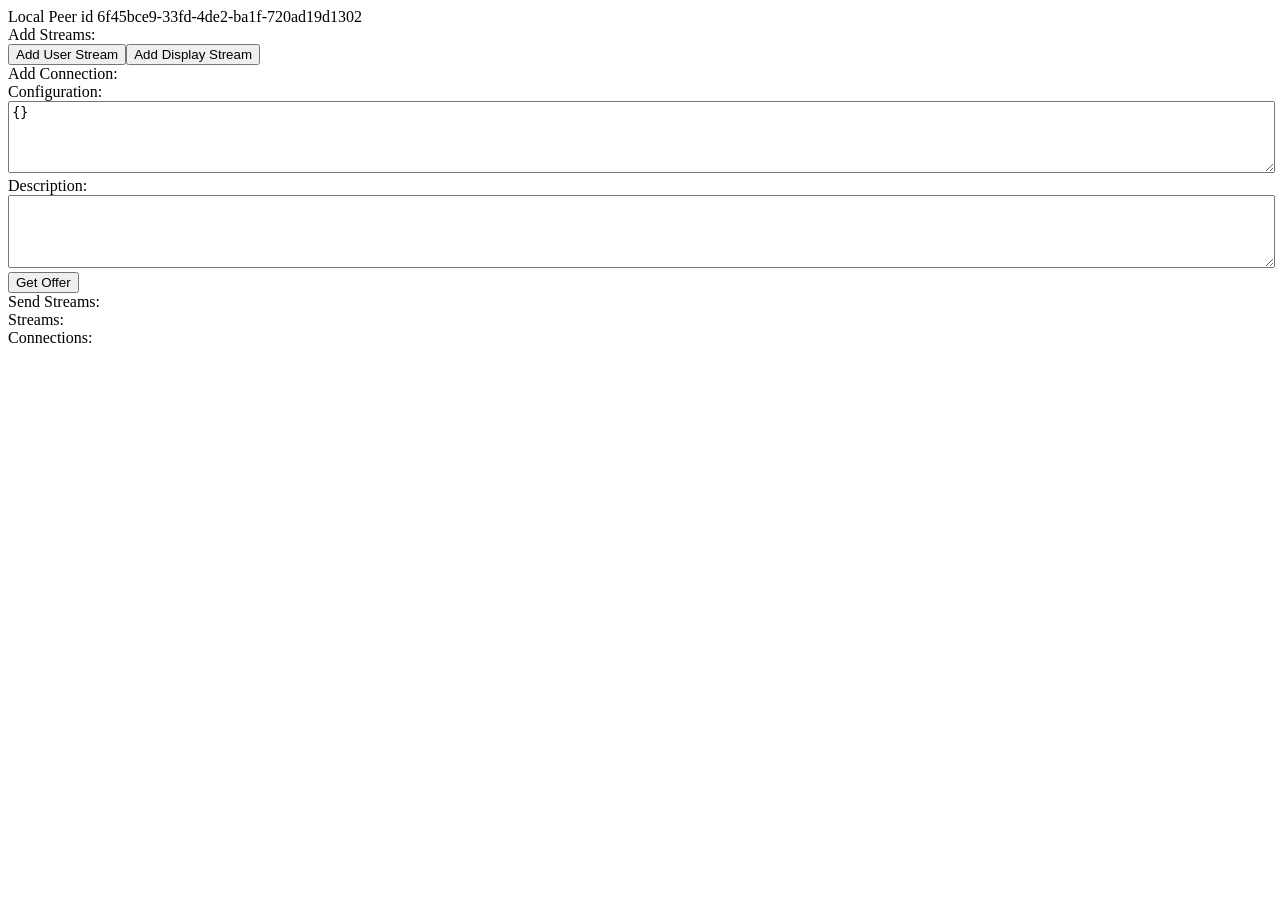
<file: p2p-rtc-single.html>
<!DOCTYPE html>
<html lang="en">
<head>
    <meta charset="UTF-8">
    <meta name="viewport" content="width=device-width, initial-scale=1.0">

<style>
textarea {
    padding: 0.2rem;
    height: 4rem;
    resize: vertical;
    width: calc(100% - 0.36rem);
}

video {
    width: 100%;
}
</style>

    <title>p2prtc</title>
</head>
<body>
    <script src="https://webrtc.github.io/adapter/adapter-latest.js"></script>

<script>
class LocalPeer {
    constructor(config) {
        this.id = generateUUID()
        this.config = config
        this.connections = new UniqueObjectsWithGui()
        this.sendStreams = new UniqueObjectsWithGui((stream) => { this.removeStream(stream) })
    }

    addNewConnection(id) {
        // create new connection instance and adds it to connections
        const connection = new Connection(this.config, id)
        const addedIfUnique = this.connections.add(connection)
        if (addedIfUnique) {
            console.log(`added connection id ${connection.id}`)

            // if connection is not connected for sometime it gets removed
            const removeConnectionTimeout = setTimeout(() => {
                console.log(`idle connection id ${connection.id}`)
                this.removeConnection(connection)
            }, 5 * 60 * 1000) // 1 minute in milliseconds

            // when connection state changes
            connection.rtcpc.addEventListener("connectionstatechange", (event) => {
                console.log(`connection state changed to ${connection.rtcpc.connectionState} connection id ${connection.id}`)
                // connected
                if (connection.rtcpc.connectionState === 'connected') {
                    // its being used, clear removeConnectionTimeout
                    clearTimeout(removeConnectionTimeout)
                    console.log(`added all send streams to connection id ${connection.id}`)
                }
                // unrecoverable states
                if (connection.rtcpc.connectionState === 'failed' ||
                connection.rtcpc.connectionState === 'disconnected' ||
                connection.rtcpc.connectionState === 'closed') {
                    // this.removeConnection(connection)
                    // TODO
                    // remove connection
                    // try to reconnect somehow
                }
            })
            return connection
        }
        console.log(`could not add connection, id ${id} already exists`)
        return null
    }

    removeConnection(connection) {
        const removedIfWasAdded = this.connections.remove(connection)
        if (removedIfWasAdded) {
            connection.reset()
            console.log(`removed connection id ${connection.id}`)
        } else {
            console.log(`could not remove connection, id ${connection.id} does not exists`)
        }
    }

    addStream(stream) {
        const addedIfUnique = this.sendStreams.add(stream)
        if (addedIfUnique) {
            // add stream to all connections
            this.connections.forEach(connection => {
                if (connection.rtcpc.connectionState === 'connected') {
                    connection.addStream(stream)
                }
                console.log(`connectiond id ${connection.id} is not connected, state ${connection.rtcpc.connectionState}`)
            })
            console.log(`added stream id ${stream.id} to all connected connections`)
        } else {
            console.log(`could not add stream id ${stream.id}, already exists`)
        }
    }

    removeStream(stream) {
        const removedIfWasAdded = this.sendStreams.remove(stream)
        if (removedIfWasAdded) {
            this.connections.forEach(connection => {
                if (connection.rtcpc.connectionState === 'connected') {
                    connection.removeStream(stream)
                }
                console.log(`connectiond id ${connection.id} is not connected, state ${connection.rtcpc.connectionState}`)
            })
            stream.getTracks().forEach(track => {
                track.stop()
            })
            console.log(`removed stream id ${stream.id} from all connected connections`)
        } else {
            console.log(`could not remove stream id ${stream.is}, does not exist`)
        }
    }

    async getFirstOffer() {
        // creates a connection and gets an offer for it
        const connection = this.addNewConnection()
        const offer = await connection.sendOffer()
        const firstDescription = {
            fromId: this.id,
            connectionId: connection.id,
            description: offer
        }
        console.log(`created first offer connection id ${firstDescription.connectionId}`)
        return firstDescription
    }

    async setFirstOfferOrAnswer(firstDescription) {

        // creates a connection with fromId (thats the remote peer id) to receive an offer
        if(firstDescription.description.type === 'offer') {
            const connection = this.addNewConnection(firstDescription.fromId)
            if (connection) {
                // receive the offer and return the answer
                const answer = await connection.receiveOfferOrAnswer(firstDescription.description)
                console.log(`received first offer of remote peer id ${firstDescription.fromId} connection id ${firstDescription.connectionId}`)
                return {
                    fromId: this.id,
                    connectionId: firstDescription.connectionId,
                    description: answer
                }
            }

        // retrives the connection that made the offer to receive an answer
        } else if (firstDescription.description.type === 'answer') {
            // updates and returns connections if exists
            const connection = this.connections.update(firstDescription.connectionId, firstDescription.fromId)
            if (connection) {
                // accept answer
                await connection.receiveOfferOrAnswer(firstDescription.description)
                console.log(`received first answer from remote peer id ${firstDescription.fromId}`)
                return null
            }
        }
    }

    async addUserStream() {
        try {
            // get streams from, webcams, mics, etc
            const stream = await navigator.mediaDevices.getUserMedia({audio: true, video: true})
            // add stream to all connections and stores it
            this.addStream(stream)
        } catch (error) {
            console.log(`failed to get or add user media: ${error.toString()}`)
        }
    }

    async addDisplayStream() {
        // get streams from screen, window, tab
        try {
            const stream = await navigator.mediaDevices.getDisplayMedia({audio: true, video: true})
            // add stream to all connections and stores it
            this.addStream(stream)
        } catch (error) {
            console.log(`failed to get or add display media: ${error.toString()}`)
        }
    }
}

class Connection {
    constructor(config, id) {
        this.id = id || generateUUID() // this will be set as the remote peer id 
        this.config = config
        this.reset()
        this.open()
    }

    reset() {
        // connection exists and its not closed
        if (this.rtcpc && this.rtcpc.connectionState !== 'closed') {
            // stop sending all streams
            this.rtcpc.getSenders().forEach(sender => {
                this.rtcpc.removeTrack(sender)
            })
            // remove all streams and its elements
            this.sendStreams.forEach(stream => this.sendStreams.remove(stream))
            this.receiveStreams.forEach(stream => this.receiveStreams.remove(stream))
            // closes the connection
            this.rtcpc.close()
        }

        // set every property to initial state
        this.rtcpc = null
        this.refuseIfOfferConflict = null // TODO make peers fight over this once connected
        this.dataChannels =  new UniqueObjectsWithGui()
        this.sendStreams = new UniqueObjectsWithGui()
        this.receiveStreams = new UniqueObjectsWithGui()
    }

    open() {
        if (this.rtcpc) {
            if (this.rtcpc.connectionState === 'closed') {
                // connection is closed
                this.reset() // make sure all properties are in initual value
            } else {
                // connection is open, do nothing
                return
            }
        }

        this.rtcpc = new RTCPeerConnection(this.config)

        // this.rtcpc listeners, separated just for organization
        this.streamListener()
        this.dataChannelListener()
        this.negotiationListener()

        // there is a specific dataChannel object encapsulating the one given by webRTC
        this.createDataChannels()
    }

    // streams

    addStream(stream) {
        // add each track of the stream to the connection, will start sending to remote peer
        const addedIfUnique = this.sendStreams.add(stream)
        if (addedIfUnique) {
            stream.getTracks().forEach(track => {
                this.rtcpc.addTrack(track, stream)
            })
            console.log(`added send stream id ${stream.id} to connection id ${this.id}`)
        } else {
            console.log(`could not add stream id ${stream.id}, already exists`)
        }
    }

    removeStream(stream) {
        // removes each track of the stream from the connection, will stop sending to remote peer
        const removedIfWasAdded = this.sendStreams.remove(stream)
        if(removedIfWasAdded) {
            const senders = this.rtcpc.getSenders()
            stream.getTracks().forEach( track => {
                const sender = senders.find(sender => sender.track === track)
                this.rtcpc.removeTrack(sender)
            })
            console.log(`deleted send stream id ${stream.id} from connection id ${this.id}`)
        } else {
            console.log(`could not remove stream id ${stream.id}, stream does not exist`)
        }
    }

    streamListener() {
        // receive each track and the stream from remote peer that called addStream()
        this.rtcpc.addEventListener('track', event => {
            if (!event.streams.length === 1) {
                // the way addStrem is coded this event should aways receive a stream
                throw new Error(`event.streams.length is ${event.streams.length}, expected 1`)
            }
            const stream = event.streams[0]
            // event receives the same stream for each track of the stream
            // the stream is added on the first track received, the rest is ignored
            const addedIfUnique = this.receiveStreams.add(stream)
            if (addedIfUnique) {
                console.log(`received stream id ${stream.id}`)
                // add event to remove stream when remote peer calls removeStream()
                stream.addEventListener('removetrack', event => {
                    // removes it
                    this.receiveStreams.remove(stream)
                    console.log(`removed receive stream id ${stream.id} from connection id ${this.id}`)
                })
            }
        })
    }

    // negotitation functions

    async sendOffer() {
        await this.rtcpc.setLocalDescription()
        console.log(`created offer connection id ${this.id}`)
        return this.sendAndReturnLocalDescription()
    }

    async receiveOfferOrAnswer(description) {
        if (// receives an offer and signalingState is have-local-offer means an offer conflict
            description.type === 'offer' &&
            this.rtcpc.signalingState === 'have-local-offer' &&
            // one peer should aways refuse
            // other peer should aways accept
            this.refuseIfOfferConflict) {
                // refusing peer does nothing and wait for an answer
                return null

        // both peers (or accepting peer on offer conflict) processes an offer and sends an answer
        } else if (description.type === 'offer') {
            console.log(`received offer connection id ${this.id}`)
            await this.rtcpc.setRemoteDescription(description)
            await this.rtcpc.setLocalDescription()
            return await this.sendAndReturnLocalDescription()

        // both peers accepts answers in any case
        } else if (description.type === 'answer') {
            console.log(`received answer connection id ${this.id}`)
            await this.rtcpc.setRemoteDescription(description)
            return null
        }
    }

    async sendAndReturnLocalDescription() {
        // send description to remote peer, (will receive if datachannel is open)
        this.sendMessage('description', this.rtcpc.localDescription)

        // return description on ice complete
        // if ice is already complete returns local description
        if (this.rtcpc.iceGatheringState === 'complete') {
            return this.rtcpc.localDescription
        
        // else create a new promise to wait ice complete before returning
        } else {
            return await new Promise((resolve) => {
                // add this event listener to connection to check ice state
                // the event removes itself once is done
                const onIceGatheringStateChange = () => {
                    if (this.rtcpc.iceGatheringState === 'complete') {
                        this.rtcpc.removeEventListener('icegatheringstatechange', onIceGatheringStateChange)
                        resolve(this.rtcpc.localDescription)
                    }
                }
                this.rtcpc.addEventListener('icegatheringstatechange', onIceGatheringStateChange)
            })
        }
    }

    negotiationListener() {
        this.rtcpc.addEventListener('icecandidate', event => {
            this.sendMessage('icecandidate', event)
            console.log('icacandidate event')
            // TODO create a specific icecandidate datachannel and call connection.addIceCandidate() when onMessage
        })
        this.rtcpc.addEventListener('icecandidateerror', event => {
            // TOMAYBEDO
            console.log(`icecandidateerror: ${event.toString()}`)
        })
        this.rtcpc.addEventListener('negotiationneeded', event => {
            // data channel creation triggers this event when connection is new, which is not needed
            if (this.rtcpc.connectionState !== 'new') {
                console.log('negotiationneeded event')
                // create a new local description to start negotiation if connection is not new
                this.sendOffer()
            } else {
                console.log('negotiationneeded event ignored because connection is new')
            }
        })
    }

    // datachannels

    createDataChannels() {
        this.createDataChannel({
            label: 'description',
            onMessage: descriptionChannelOnMessage,
            onOpen: sdpChannelOnOpen
        })
        this.createDataChannel({
            label: 'firstdescription',
            onMessage: firstDescriptionChannelOnMessage,
            onOpen: firstDescriptionChannelOnOpen
        })
        this.createDataChannel({
            label: 'icecandidate',
            onMessage: iceCandidateChannelOnMessage,
        })
    }
    
    createDataChannel({label, onMessage=()=>{}, onOpen=()=>{}, onClose=()=>{}}) {

        // all received messages are relayed (if needed) before OnMessage is called
        const receiveOrRelayMessage = (event) => {
            const message = JSON.parse(event.data)
            // messages has a destination peer and destination is not local peer 
            if (message.to !== LOCAL_PEER.id) {
                // if local peer has a connection to destination peer, relay to him using the same channel label
                const toConnection = LOCAL_PEER.connections.get(message.to)
                if (toConnection) {
                    toConnection.sendMessage(event.target.label, message)
                    console.log(`connection id ${this.id} relayed message on datachannel label ${event.target.label} from ${message.to} ${message.to}`)
                }
                // ignored if local peer doesn't have a connection to destination peer
                console.log(`message ignored to connection id ${message.to}`)

            // receive message that doesn't have a destination peer or destination is local peer
            } else {
                console.log(`connection id ${this.id} received message from peer ${message.from} on datachannel label ${event.target.label}`)
                onMessage(event, this)
            }
        }

        const dataChannel = {
            id: label,
            sendChannel: this.rtcpc.createDataChannel(label),
            receiveChannel: null,
            onMessage: (event) => { receiveOrRelayMessage(event, this) },
            onOpen: (event) => { onOpen(event, this) },
            onClose: (event) => { onClose(event, this) },
        }
        this.dataChannels.add(dataChannel)
    }

    sendMessage(label, message, to=this.id) {
        const dataChannel = this.dataChannels.get(label)
        if (dataChannel && dataChannel.sendChannel.readyState  === 'open') {
            // triggers remote peer datachannel message event
            if (!message.from) {
                // create message metadata of it does not exist
                message = {
                    from: LOCAL_PEER.id,
                    to: to,
                    message: message
                }
            }
            console.log(`connection id ${this.id} sent message to peer ${message.to} on datachannel label ${label}`)
            dataChannel.sendChannel.send(JSON.stringify(message))
        }
    }

    dataChannelListener() {
        this.rtcpc.addEventListener('datachannel', event => {

            // adds received data channel to the corresponding datachannel object
            const dataChannel = this.dataChannels.get(event.channel.label)
            dataChannel.receiveChannel = event.channel

            // when receiving events
            // if dataChannel has a callback for the event, calls it

            dataChannel.receiveChannel.addEventListener('message', event => {
                dataChannel.onMessage(event)
            })
    
            dataChannel.receiveChannel.addEventListener('open', event => {
                dataChannel.onOpen(event)
            })

            dataChannel.receiveChannel.addEventListener('close', event => {
                dataChannel.onClose(event)
            })
        })
    }
}

// datachannel and general functions

async function firstDescriptionChannelOnOpen(event, connection) {

    connection.sendMessage('firstdescription', {ids: Array.from(LOCAL_PEER.connections.keys())})
}

async function firstDescriptionChannelOnMessage(event, connection) {
    const message = JSON.parse(event.data)
    if (message.message.firstDescription) {
        const firstDescription = message.message.firstDescription
        const firstAnswer = await LOCAL_PEER.setFirstOfferOrAnswer(firstDescription)
        if (firstAnswer) {
            connection.sendMessage('firstdescription', {firstDescription: firstAnswer}, message.from)
        }
    } else if (message.message.ids) {
        const ids = message.message.ids
        const unconnectedIds = ids.filter( id => {return id !== LOCAL_PEER.id && !LOCAL_PEER.connections.has(id)})
        unconnectedIds.forEach(async (id) => {
            const firstOffer = await LOCAL_PEER.getFirstOffer()
            connection.sendMessage('firstdescription', {firstDescription: firstOffer}, id)
        })
    }
}

async function descriptionChannelOnMessage(event, connection) {
    const description = new RTCSessionDescription(JSON.parse(event.data).message)
    connection.receiveOfferOrAnswer(description)
}

function sdpChannelOnOpen(event, connection) {
    // add all current streams to connection
    LOCAL_PEER.sendStreams.forEach(stream => {
        connection.addStream(stream)
    })
}

function generateUUID() {
    const crypto = window.crypto
    if (!crypto) {
        throw new Error('Crypto API not available')
    }
    return crypto.randomUUID()
}

function iceCandidateChannelOnMessage(event, connection) {
    const message = JSON.parse(event.data).message
    connection.rtcpc.addIceCandidate(message.candidate)
}

// GUI Classes

class LabeledContainer {
    /*
    <anyelement> //parent, where the instance should be appended
        <div> //outerContainer
            <label></label> //label, on click toggle innerContainer
            <div> //innerContainer, where elements of the instance are appended
            </div>
        </div>
    </anyelement>
    */
    constructor({label='', parent=document.querySelector('body')} = {}) {
        this.parent = parent
        this.OuterContainer = document.createElement('div')
        this.innerContainer = document.createElement('div')
        this.label = document.createElement('label')
        this.label.innerText = label
        this.OuterContainer.append(this.label)
        this.OuterContainer.append(this.innerContainer)
        this.parent.append(this.OuterContainer)

        this.label.addEventListener('click', () => {
            this.innerContainer.toggleAttribute('hidden')
        })
    }

    appendElement(name) {
        const element = document.createElement(name)
        this.innerContainer.append(element)
        return element
    }

    appendButton(text) {
        const button = this.appendElement('button')
        button.innerText = text
        return button
    }
}

class UniqueObjectsWithGui extends Map {
    constructor(removeCallback = () => {}) {
        super()
        this.removeCallback = removeCallback;
        this.htmlElementsCallbacks = new Set()
        this.elements = new Map()
    }

    update(oldId, newId) {
        if (this.has(oldId)) {
            const object = this.get(oldId)
            this.delete(object.id)
            object.id = newId
            this.set(object.id, object)
            return object
        }
        return null
    }

    add(object) {
        if (!object.id) {
            throw new Error('objects must have a unique value named id')
        }

        if (!this.has(object.id)) {
            // add object
            this.set(object.id, object)

            // add a list to store object elements
            this.elements.set(object.id, [])
            const elements = this.elements.get(object.id)

            // create and store object elements created with htmlElementsCallbacks
            this.htmlElementsCallbacks.forEach(htmlElementCallback => {
                const htmlElement = htmlElementCallback(object, this.removeCallback)
                if (htmlElement instanceof HTMLElement) {
                    elements.push(htmlElement)
                } else {
                    throw new Error('htmlElementCallback must return a instance of HTMLElement')
                }
            })
            return true
        }
        return false
    }

    remove(object) {
        if (this.has(object.id)) {
            // remove object
            this.delete(object.id)
            
            // remove all object elements
            this.elements.get(object.id).forEach((element) => {
                element.remove()
            })

            // remove elements list
            this.elements.delete(object.id)
            return true
        }
        return false
    }

    addHtmlElement(htmlElementCallback) {
        // function should be in specs below
        // (object, removeCallback) => {return htmlElement}
        // optionally call removeCallback(object) inside function
        this.htmlElementsCallbacks.add(htmlElementCallback)
    }

    removeHtmlElement(htmlElementCallback) {
        this.htmlElementsCallbacks.delete(htmlElementCallback)
    }
}

// create local peer instance

const LOCAL_PEER = new LocalPeer()
const localPeerContainer = new LabeledContainer({label: `Local Peer id ${LOCAL_PEER.id}`})

// local peer gui

const streamsButtonsContainer = new LabeledContainer({
    label: 'Add Streams:',
    parent: localPeerContainer.innerContainer

})

const addUserStreamButton = streamsButtonsContainer.appendButton('Add User Stream')
const addDisplayStreamButton = streamsButtonsContainer.appendButton('Add Display Stream')

addUserStreamButton.addEventListener('click', () => {
    LOCAL_PEER.addUserStream()
})
addDisplayStreamButton.addEventListener('click', () => {
    LOCAL_PEER.addDisplayStream()
})

const newConnectionContainer = new LabeledContainer({
    label: 'Add Connection:',
    parent: localPeerContainer.innerContainer
})

const localPeerSendStreamsContainer = new LabeledContainer({
    label: 'Send Streams:',
    parent: localPeerContainer.innerContainer

})

const connectionConfigContainer = new LabeledContainer({label: 'Configuration:', parent:newConnectionContainer.innerContainer})
const connnectionConfigTextarea = connectionConfigContainer.appendElement('textarea')
connnectionConfigTextarea.value = '{}'

const connectionDescription = new LabeledContainer({label: 'Description:', parent:newConnectionContainer.innerContainer})
const descriptionTextarea = connectionDescription.appendElement('textarea')
const GetOfferButton = connectionDescription.appendButton('Get Offer')

GetOfferButton.addEventListener('click', async () => {
    LOCAL_PEER.config = JSON.parse(connnectionConfigTextarea.value)
    const firstOffer = await LOCAL_PEER.getFirstOffer()
    const firstOfferString = JSON.stringify(firstOffer)
    await navigator.clipboard.writeText(firstOfferString)
    descriptionTextarea.value = firstOfferString
})

descriptionTextarea.addEventListener('paste', async (event) => {

    // get description
    let pastedDescription
    try {
        pastedDescription = JSON.parse(event.clipboardData.getData('text'))
    } catch (error) {
        event.target.value = `error parsing JSON: ${error.toString()}`
        return
    }

    // receive offer or answer
    try {
        const firstAnswer = await LOCAL_PEER.setFirstOfferOrAnswer(pastedDescription)
        // show answer if it exists
        if (firstAnswer) {
            const firstAnswerString = JSON.stringify(firstAnswer)
            await navigator.clipboard.writeText(firstAnswerString)
            event.target.value = firstAnswerString
        } else {
            event.target.value = ''
        }
    } catch (error) {
        event.target.value = `error receiving description: ${error.toString()}`
    }
})

descriptionTextarea.addEventListener('mousedown', (event) => {
    event.preventDefault()
    descriptionTextarea.select()
})

const streamVideoElements = new LabeledContainer({label: 'Streams:'})
const connectionsContainer = new LabeledContainer({
    label: 'Connections:'})

LOCAL_PEER.connections.addHtmlElement((connection, removeCallback) => {
    const connectionContainer = new LabeledContainer({
        label: `${connection.id} ${connection.rtcpc.connectionState} `,
        parent: connectionsContainer.innerContainer})

    const sendStreamsContainer = new LabeledContainer({
        label: 'Send Streams:',
        parent: connectionContainer.innerContainer
    })

    const receiveStreamsContainer = new LabeledContainer({
        label: 'Receive Streams:',
        parent: connectionContainer.innerContainer
    })

    connection.rtcpc.addEventListener('connectionstatechange', () => {
        connectionContainer.label.innerText = `${connection.id} ${connection.rtcpc.connectionState}`
    })

    connection.sendStreams.addHtmlElement((stream, removeCallback) => {
        const streamElement = sendStreamsContainer.appendElement('div')
        streamElement.innerText = stream.id
        return streamElement
    })

    connection.receiveStreams.addHtmlElement((stream, removeCallback) => {
        const streamElement = receiveStreamsContainer.appendElement('div')
        streamElement.innerText = stream.id
        return streamElement
    })

    connection.receiveStreams.addHtmlElement((stream, removeCallback) => {
        const videoElement = streamVideoElements.appendElement('video')
        videoElement.id = stream.id
        videoElement.srcObject = stream
        videoElement.controls = true
        videoElement.play()
        return videoElement
    })

    return connectionContainer.OuterContainer
})


LOCAL_PEER.sendStreams.addHtmlElement((stream, removeCallback) => {
    const videoElement = streamVideoElements.appendElement('video')
    videoElement.id = stream.id
    videoElement.srcObject = stream
    videoElement.controls = true
    videoElement.muted = true
    videoElement.play()

    // enable tracks on play
    videoElement.addEventListener('play', event => {
        const stream = event.target.srcObject
        stream.getTracks().forEach(track => {
            track.enabled = true
        })
    })
    // disable tracks on pause
    videoElement.addEventListener('pause', event => {
        const stream = event.target.srcObject
        stream.getTracks().forEach(track => {
            track.enabled = false
        })
    })

    // remove stream on click
    videoElement.addEventListener('click', (event) => {
        removeCallback(stream)
    })
    return videoElement
})

LOCAL_PEER.sendStreams.addHtmlElement((stream, removeCallback) => {
    const streamElement = localPeerSendStreamsContainer.appendElement('div')
    streamElement.innerText = stream.id
    streamElement.addEventListener('click', () => {
        removeCallback(stream)
    })
    return streamElement    
})
</script>

</body>
</html>
</file>
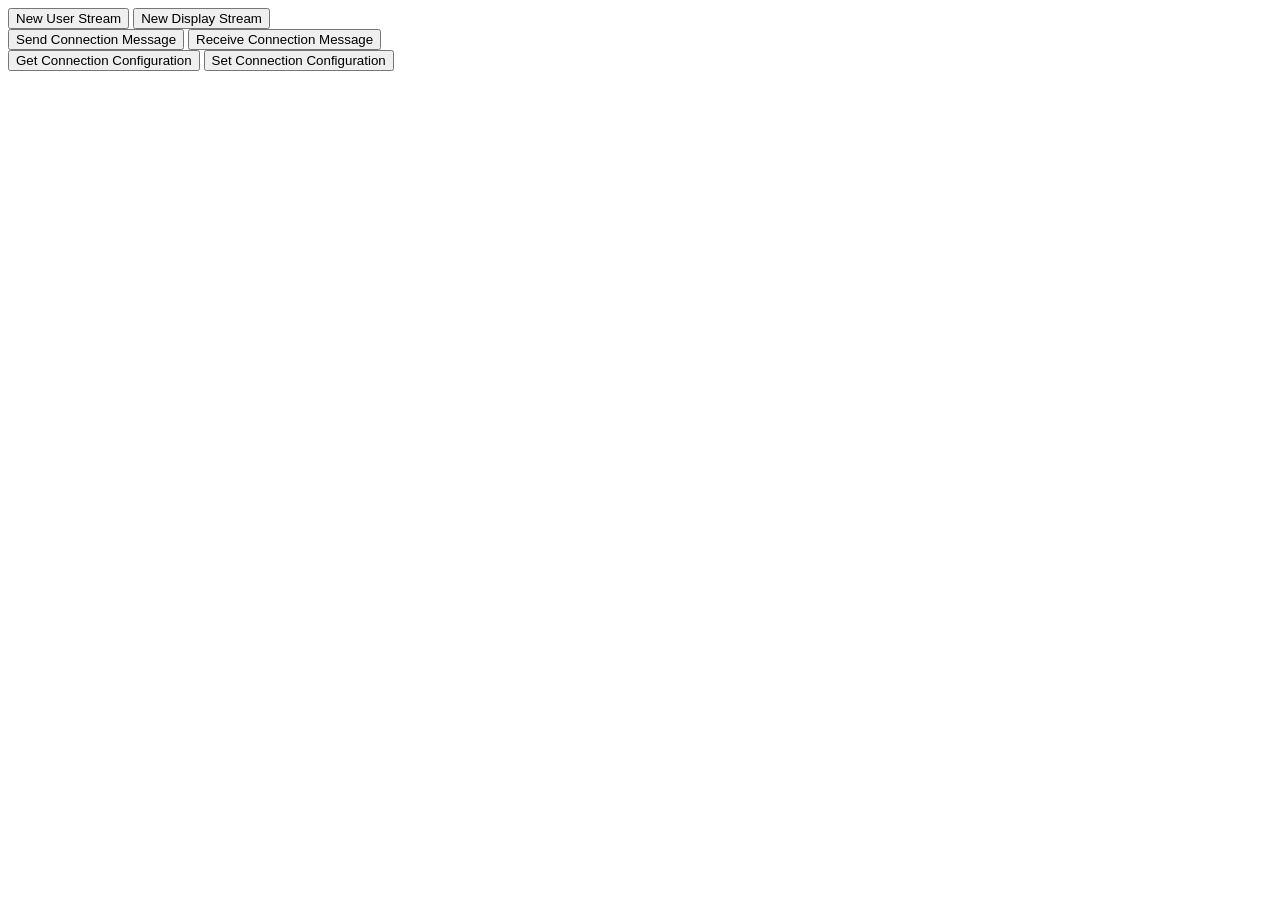
<file: p2prtc.html>
<!DOCTYPE html>
<html lang="en">
<head>
    <meta charset="UTF-8">
    <meta name="viewport" content="width=device-width, initial-scale=1.0">

<style>
    video {
        width: 100%;
    }

    textarea {
        width: 100%;
        max-width: calc(100% - 6px);
    }

    #clipboardTextareaContainer {
        border: 1px solid black;
        padding: 1rem;
        margin: 1rem;
    }
</style>

    <title>p2prtc</title>
</head>
<body>

    <div id="clipboardTextareaContainer" hidden>
        <label id="clipboardTextareaLabel" for="clipboardTextarea"></label>
        <textarea id="clipboardTextarea"></textarea>
    </div>
    <div id="messagesDiv"></div>
    <div>
        <button type="button" id="newUserStreamButton">New User Stream</button>
        <button type="button" id="newDisplayStreamButton">New Display Stream</button>
    </div>
    <div>
        <button type="button" id="sendConnectionButton">Send Connection Message</button>
        <button type="button" id="receiveConnectionButton">Receive Connection Message</button>
    </div>
    <div>
        <button type="button" id="getConfigurationButton">Get Connection Configuration</button>
        <button type="button" id="setConfigurationButton">Set Connection Configuration</button>
    </div>
    <div id="streams"></div>

<script src="https://webrtc.github.io/adapter/adapter-latest.js"></script>
<script>

// identify local peer
const LOCAL_PEER_ID = window.crypto.randomUUID()

// mainly to set STUN and TURN servers see
// https://developer.mozilla.org/en-US/docs/Web/API/RTCPeerConnection/RTCPeerConnection
let CONNECTION_CONFIG = {}

// connections and streams are stored here
const CONNECTIONS = new Map()
const SEND_STREAMS = new Map()
const RECEIVE_STREAMS = new Map()
const STREAMS_CONTAINER = document.getElementById('streams')

// data channels with this labels are created upon calling newConnection
// message, open and close callBacks are called upon receiving events on the matching dataChannel
/*
example

DATA_CHANNELS = {
    label1: {
        message: () => {},
        open: () => {},
        close: () => {}
    },

    label2: {...}
}
*/

const DATA_CHANNELS = {
    negotiation: {
        message: (message, connection ) => {
            receiveDescription(message, connection)
        },
        open: (connection) => {
            SEND_STREAMS.forEach(stream => {
                addSendStream(stream, connection)
            })
        }
    },
    relaynegotiation: {
        message: async (message, connection) => {
            if (message.payload.remotePeerIds) {
                const remotePeerIds = message.payload.remotePeerIds
                const unconnectedIds = remotePeerIds.filter(remotePeerId => {
                    return remotePeerId !== LOCAL_PEER_ID && !CONNECTIONS.has(remotePeerId)
                })
                unconnectedIds.forEach(async (remotePeerId) => {
                    const firstOffer = await sendDescription()
                    sendMessage(connection, 'relaynegotiation', {firstDescription: firstOffer}, remotePeerId)
                })

            } else if (message.payload.firstDescription) {
                const firstDescription = message.payload.firstDescription
                const firstAnswer = await sendDescription(firstDescription)
                if (firstAnswer) {
                    sendMessage(connection, 'relaynegotiation', {firstDescription: firstAnswer}, message.from)
                }
            }
        },
        open: (connection) => {
            const remotePeerIds = Array.from(CONNECTIONS.keys())
            sendMessage(connection, 'relaynegotiation', {remotePeerIds: remotePeerIds})
        },
    },
    icecandidate: {
        'message': (message, connection) => {
            connection.rtcpc.addIceCandidate(message.payload)
        }
    },
    offerconflict: {
        message: (message, connection) => {
            const remoteReceiveOnOfferConflict = message.payload
            if (remoteReceiveOnOfferConflict === connection.receiveOnOfferConflict) {
                connection.receiveOnOfferConflict = Math.random() >= 0.5
                sendMessage(connection, 'offerconflict', connection.receiveOnOfferConflict)
            }
        },
        open: (connection) => {
            sendMessage(connection, 'offerconflict', connection.receiveOnOfferConflict)
        },
        open: (connection) => {
            sendMessage(connection, 'offerconflict', connection.receiveOnOfferConflict)
        }
    }
}

// every message has a from id, to id, ,floods and a payload
// peers expect to receive messages in this format
function makeMessage(payload, remotePeerId, floods=0) {
    return {
        from: LOCAL_PEER_ID,
        to: remotePeerId,
        floods: floods,
        payload: payload
    }
}

function sendMessage(connection, label, message, relayTo) {
    const dataChannel = connection.sendDataChannels.get(label)
    if (dataChannel.readyState  === 'open') {
        // if just payload was given, create a message from it
        if (!message.from) {
            if (relayTo) {
                message = makeMessage(message, relayTo)
            } else {
                message = makeMessage(message, connection.remotePeerId)
            }
        }
        dataChannel.send(JSON.stringify(message))
    }
}

//add and remove send and receive streams

async function newUserStream() {
    const stream = await navigator.mediaDevices.getUserMedia({audio: true, video: true})
    addSendStream(stream)
}

async function newDisplayStream() {
    const stream = await navigator.mediaDevices.getDisplayMedia({audio: true, video: true})
    addSendStream(stream)
}

function addSendStream(stream) {
    CONNECTIONS.forEach(connection => {
        stream.getTracks().forEach(track => {
            const senders = connection.rtcpc.getSenders()
            const trackSender = senders.find(sender => sender.track === track)
            if(!trackSender) {
                connection.rtcpc.addTrack(track, stream)
            }
        })
    })

    if (!SEND_STREAMS.has(stream.id)) {
        SEND_STREAMS.set(stream.id, stream)

        const videoElement = addStreamElement(stream)

        // mute stream so there is no audio feedback by defaut
        videoElement.muted = true
        
        // enable tracks on play
        videoElement.addEventListener('play', event => {
            const stream = event.target.srcObject
            stream.getTracks().forEach(track => {
                track.enabled = true
            })
        })
        // disable tracks on pause
        videoElement.addEventListener('pause', event => {
            const stream = event.target.srcObject
            stream.getTracks().forEach(track => {
                track.enabled = false
            })
        })

        // remove stream on click
        videoElement.addEventListener('click', (event) => {
            if (confirm(`Do you want to remove stream id ${event.target.srcObject.id}?`)) {
                removeSendStream(stream)
            } else {
                event.preventDefault()
            }
        })
    }
}

function removeSendStream(stream) {
    stream.getTracks().forEach(track => {
        CONNECTIONS.forEach(connection => {
            const senders = connection.rtcpc.getSenders()
            const trackSender = senders.find(sender => sender.track === track)
            connection.rtcpc.removeTrack(trackSender)
        })
        track.stop()
    })
    SEND_STREAMS.delete(stream.id)
    removeStreamElement(stream)
}

function addReceiveStream(stream) {
    if (!RECEIVE_STREAMS.has(stream.id)) {
        RECEIVE_STREAMS.set(stream.id, stream)
        addStreamElement(stream)
    }
}

function removeReceiveStream(stream) {
    if (RECEIVE_STREAMS.has(stream.id)) {
        RECEIVE_STREAMS.delete(stream.id)
        stream.getTracks().forEach(track => {
            track.stop()
        })
        removeStreamElement(stream)
    }
}

function addStreamElement(stream) {
    const videoElement = document.createElement('video')
    STREAMS_CONTAINER.append(videoElement)
    videoElement.id = stream.id
    videoElement.srcObject = stream
    videoElement.controls = true
    videoElement.play()
    return videoElement
}

function removeStreamElement(stream) {
    const videoElement = STREAMS_CONTAINER.querySelector(`[id="${stream.id}"]`)
    if (videoElement) {
        videoElement.remove()
    }
}

// send and receive description
// new connections are created when calling send and receive description without passing a connection object

function newConnection(remotePeerId) {

    // don't create connections if id is local peer id
    if (remotePeerId === LOCAL_PEER_ID) {
        return
    }

    // create and store connection object
    const connection = {
        // will be remotePeerId when receiving first answer
        remotePeerId: remotePeerId || window.crypto.randomUUID(), 

        // will be negociated once connected, each peer of the conenction should have different values 
        receiveOnOfferConflict: Math.random() >= 0.5, 

        sendDataChannels: new Map(),
        rtcpc: new RTCPeerConnection(CONNECTION_CONFIG)
    }
    CONNECTIONS.set(connection.remotePeerId, connection)

    // create data channels
    Object.keys(DATA_CHANNELS).forEach(label => {
        const sendDataChannel = connection.rtcpc.createDataChannel(label)
        connection.sendDataChannels.set(label, sendDataChannel)
    })

    // if connection is not connected for sometime it gets removed
    const removeConnectionTimeout = setTimeout(() => {
        removeConnection(connection)
    }, 5 * 60 * 1000)

    // when connection state changes
    connection.rtcpc.addEventListener("connectionstatechange", (event) => {
        addMessage(`Connection ${connection.remotePeerId} ${connection.rtcpc.connectionState}` )
        // connected, clear removeConnectionTimeout
        if (connection.rtcpc.connectionState === 'connected') {
            clearTimeout(removeConnectionTimeout)
        }

        // unrecoverable states
        if (connection.rtcpc.connectionState === 'failed' ||
        connection.rtcpc.connectionState === 'closed') {

            // remove all streams received from the connection and remove connection
            const receivers = connection.rtcpc.getReceivers()
            RECEIVE_STREAMS.forEach(stream => {
                const tracks = stream.getTracks()
                for (const track of tracks) {
                    const trackReceiver = receivers.find(receiver => receiver.track === track)
                    if (trackReceiver) {
                        removeReceiveStream(stream)
                        break
                    }
                }
            })

            removeConnection(connection)
            // TOMAYBEDO
            // check what failed
            // try to reconnect somehow
        }
    })

    // receive stream when remote peer calls addSendStream
    connection.rtcpc.addEventListener('track', event => {
        const stream = event.streams[0]
        addReceiveStream(stream)
        stream.addEventListener('removetrack', event => {
            // removes received stream when remote peer calls removeSendStream
            removeReceiveStream(stream)
        })
    })

    // receive data channels events
    connection.rtcpc.addEventListener('datachannel', event => {

        const dataChannel = event.channel
        const label = dataChannel.label
        const receiveCallBacks = DATA_CHANNELS[label]

        dataChannel.addEventListener('message', event => {
            const message = JSON.parse(event.data)

            // if message is not for local peer
            if (message.to !== LOCAL_PEER_ID) {

                // local peer has a connection to destination, relay message directly
                if (CONNECTIONS.has(message.to)) {
                    const connection = CONNECTIONS.get(message.to)
                    sendMessage(connection, label, message)
                
                // flood connected peers with message if possible
                } else if (message.floods > 0) {
                    message.floods -= 1
                    CONNECTIONS.forEach(connectionToRelay => {
                        if (connectionToRelay.remotePeerId !== connection.remotePeerId) {
                            sendMessage(connection, label, message)
                        }
                    })
                }

            // receive message
            } else if (receiveCallBacks.message) {
                receiveCallBacks.message(message, connection)
            }
        })

        dataChannel.addEventListener('open', event => {
            if (receiveCallBacks.open) {
                receiveCallBacks.open(connection)
            }
        })

        dataChannel.addEventListener('close', event => {
            if (receiveCallBacks.close) {
                receiveCallBacks.close(connection)
            }
        })
    })

    connection.rtcpc.addEventListener('icecandidate', event => {
        sendMessage(connection, 'icecandidate', event)
    })
    connection.rtcpc.addEventListener('icecandidateerror', event => {
        // TOMAYBEDO
    })
    connection.rtcpc.addEventListener('negotiationneeded', event => {
        // send a description to start negotiation
        sendDescription(connection)
    })
    return connection
}

function removeConnection(connection) {
    connection.rtcpc.getSenders().forEach(sender => {
        this.rtcpc.removeTrack(sender)
    })
    connection.rtcpc.close()
    CONNECTIONS.delete(connection.remotePeerId)
}

async function sendDescription(connection) {
    // no connection given means to send a offer from a new connection
    if (!connection) {
        // connection is created with temporary id, once connected the id will be remotePeerId
        connection = newConnection()
    }
    await connection.rtcpc.setLocalDescription()
    return await sendAndReturnLocalDescription(connection)
}

async function receiveDescription(message, connection) {
    const description = message.payload

    if (description.type === 'offer') {
        // no connection given means first offer
        if (!connection) {
            // create a new connection to receive first offer
            // the id of the connection is the id of the remote peer
            connection = newConnection(message.from)
            if(connection) { // connection not created means conflict of ids, see newConnection
                await connection.rtcpc.setRemoteDescription(description)
                await connection.rtcpc.setLocalDescription()
                const firstAnswer = await sendAndReturnLocalDescription(connection)
                firstAnswer.to = message.to // message.to is the temporary id of the connection
                return firstAnswer
            }
        
        // exising connection check for offer conflict before receiving
        } else if (!(connection.rtcpc.signalingState === 'have-local-offer') || connection.receiveOnOfferConflict) {
            await connection.rtcpc.setRemoteDescription(description)
            await connection.rtcpc.setLocalDescription()
            return await sendAndReturnLocalDescription(connection)
        }
    }

    else if (description.type === 'answer') {
        // no connection given means first answer
        if (!connection) {
            // retrieve connection created with temporary id to receive first answer
            // update the id of the connection to be the id of remote peer
            if (description.type === 'answer') {
                connection = CONNECTIONS.get(message.to)
                if(connection) { // connection not created means this peer did not send the offer for this answer
                    CONNECTIONS.delete(connection.remotePeerId)
                    connection.remotePeerId = message.from
                    CONNECTIONS.set(connection.remotePeerId, connection)
                }
            }
        }
        // all connection receives answers the same way
        await connection.rtcpc.setRemoteDescription(description)
    }
}

async function sendAndReturnLocalDescription(connection) {
    // send description to remote peer before ice complete
    // if connected it will receive and ice trickle
    sendMessage(connection, 'negotiation', connection.rtcpc.localDescription)

    // return description on ice complete
    // if ice is already complete returns local description
    if (connection.rtcpc.iceGatheringState === 'complete') {
        return makeMessage(connection.rtcpc.localDescription, connection.remotePeerId)
    
    // else create a new promise to wait ice complete before returning
    } else {
        const description = await new Promise((resolve) => {
            // add event listener to connection to check ice state
            // the event removes itself once is done
            const onIceGatheringStateChange = () => {
                if (connection.rtcpc.iceGatheringState === 'complete') {
                    connection.rtcpc.removeEventListener('icegatheringstatechange', onIceGatheringStateChange)
                    resolve(connection.rtcpc.localDescription)
                }
            }
            connection.rtcpc.addEventListener('icegatheringstatechange', onIceGatheringStateChange)
        })

        return makeMessage(description, connection.remotePeerId)
    }
}

// GUI

// messages system
const messagesDiv = document.getElementById('messagesDiv')
const messages = {}
const messagesTimeouts = {}

function addMessage(message, timeout = 8000) {
    messages[message] = message
    renderMessages()

    if (timeout > 0) {
        messagesTimeouts[message] = setTimeout(() => {
            removeMessage(message)
        }, timeout)
    }
}

function removeMessage(message) {
    clearTimeout(messagesTimeouts[message])
    delete messages[message]
    delete messagesTimeouts[message]
    renderMessages()
}

function renderMessages() {
    messagesDiv.innerHTML = ''
    for (let message of Object.values(messages)) {
        const messageDiv = document.createElement('div')
        messageDiv.innerHTML = message
        messageDiv.addEventListener('click', () => {
            removeMessage(message)
        })
        messagesDiv.appendChild(messageDiv)
    }

    if (messagesDiv.innerHTML == '') {
        messagesDiv.hidden = true
    } else {
        messagesDiv.hidden = false
    }
}

const newUserStreamButton = document.getElementById('newUserStreamButton')
const newDisplayStreamButton = document.getElementById('newDisplayStreamButton')
const sendConnectionButton = document.getElementById('sendConnectionButton')
const receiveConnectionButton = document.getElementById('receiveConnectionButton')
const getConfigurationButton = document.getElementById('getConfigurationButton')
const setConfigurationButton = document.getElementById('setConfigurationButton')

const clipboardTextareaContainer = document.getElementById('clipboardTextareaContainer')
const clipboardTextareaLabel = document.getElementById('clipboardTextareaLabel')
const clipboardTextareaElement = document.getElementById('clipboardTextarea')

getConfigurationButton.addEventListener('click', async (event) => {
    await clipboard(JSON.stringify(CONNECTION_CONFIG))
    addMessage('connection config copied to clipboard')
})

setConfigurationButton.addEventListener('click', async (event) => {
    try {
        let configuration = await clipboard()
        configuration = JSON.parse(configuration)
        new RTCPeerConnection(configuration)
        CONNECTION_CONFIG = configuration
        addMessage('connection config updated')
    } catch (error) {
        addMessage(`Error: ${error.message}`)
        addMessage(`Error: ${error.message}`)
    }
})

newUserStreamButton.addEventListener('click', newUserStream)

newDisplayStreamButton.addEventListener('click', newDisplayStream)

sendConnectionButton.addEventListener('click', async (event) => {
    try {
    const message = await sendDescription()
    await clipboard(JSON.stringify(message))
    addMessage('message copied to clipboard, send it to your friend')
    } catch (error) {
        addMessage(error.toString())
        addMessage(error.toString())
    }
})

receiveConnectionButton.addEventListener('click', async (event) => {
    try {
        let message = await clipboard()
        message = JSON.parse(message)
        const firstAnswer = await receiveDescription(message)
        if (firstAnswer) {
            await clipboard(JSON.stringify(firstAnswer))
            addMessage('message copied to clipboard, send it to your friend')
        }
    } catch (error) {
        addMessage(error.toString())
    }
})


function clipboardTextarea(textToWrite) {
    clipboardTextareaContainer.hidden = false
    function pasteClipboardTextarea() {
        clipboardTextareaElement.removeEventListener('paste', pasteClipboardTextarea)
    }
    function copyClipboardTextarea() {
        clipboardTextareaElement.removeEventListener('copy', copyClipboardTextarea)
    }
    if (textToWrite) {
        clipboardTextareaLabel.innerText = 'copy this'
        clipboardTextareaElement.value = textToWrite
        clipboardTextareaElement.addEventListener('copy', copyClipboardTextarea)
    } else {
        clipboardTextareaLabel.innerText = 'paste here'
        clipboardTextareaElement.addEventListener('paste', pasteClipboardTextarea)
    }
}

async function clipboard(textToWrite) {
    if(!document.hasFocus()) {
        await new Promise(resolve => {
            function watingForFocus () {
                removeMessage('wating for focus')
                document.removeEventListener('focusin', watingForFocus)
                resolve()
            }
            addMessage('wating for focus', timeout=0)
            document.addEventListener('focusin', watingForFocus)
        })
    }
    if (textToWrite) {
        return await navigator.clipboard.writeText(textToWrite)
    } else {
        return await navigator.clipboard.readText()
    }
}

</script>
</body>
</html>
</file>
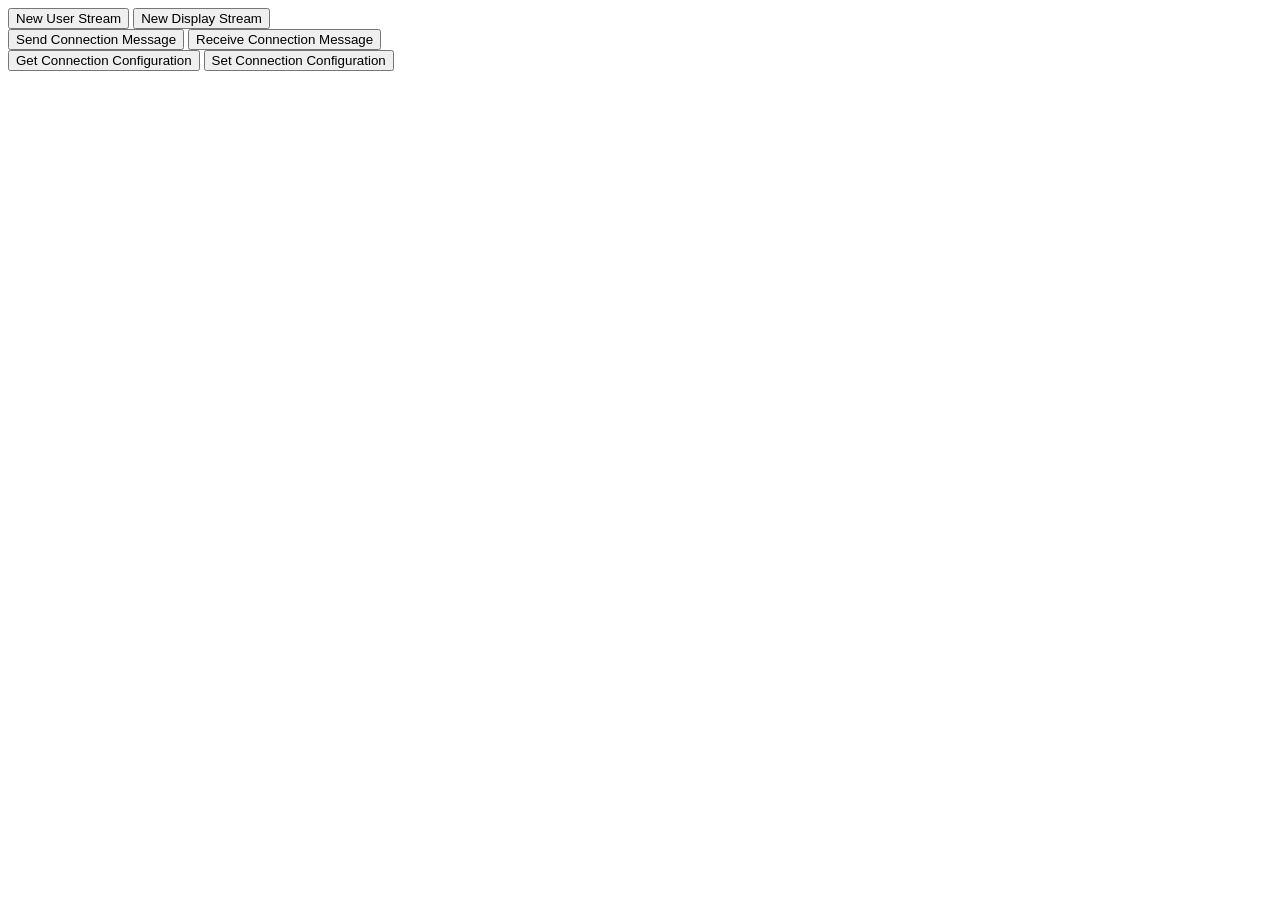
<file: p2prtcv2.html>
<!DOCTYPE html>
<html lang="en">
<head>
    <meta charset="UTF-8">
    <meta name="viewport" content="width=device-width, initial-scale=1.0">

<style>
    video {
        width: 100%;
    }

    textarea {
        width: 100%;
        max-width: calc(100% - 6px);
    }

    #clipboardTextareaContainer {
        border: 1px solid black;
        padding: 1rem;
        margin: 1rem;
    }
</style>

    <title>p2prtc</title>
</head>
<body>

    <div id="clipboardTextareaContainer" hidden>
        <label id="clipboardTextareaLabel" for="clipboardTextarea"></label>
        <textarea id="clipboardTextarea"></textarea>
    </div>
    <div id="messagesDiv"></div>
    <div>
        <button type="button" id="newUserStreamButton">New User Stream</button>
        <button type="button" id="newDisplayStreamButton">New Display Stream</button>
    </div>
    <div>
        <button type="button" id="sendConnectionButton">Send Connection Message</button>
        <button type="button" id="receiveConnectionButton">Receive Connection Message</button>
    </div>
    <div>
        <button type="button" id="getConfigurationButton">Get Connection Configuration</button>
        <button type="button" id="setConfigurationButton">Set Connection Configuration</button>
    </div>
    <div id="streams"></div>

<script src="https://webrtc.github.io/adapter/adapter-latest.js"></script>
<script>

// identify local peer
const LOCAL_PEER_ID = window.crypto.randomUUID()

// mainly to set STUN and TURN servers see
// https://developer.mozilla.org/en-US/docs/Web/API/RTCPeerConnection/RTCPeerConnection
// this url is public available at https://webrtc.github.io/samples/src/content/peerconnection/trickle-ice/
let CONNECTION_CONFIG = {
    iceServers: [
        {urls: "stun:stun.l.google.com:19302"}
    ]
}

// connections and streams are stored here
const CONNECTIONS = new Map()
const SEND_STREAMS = new Map()
const RECEIVE_STREAMS = new Map()
const STREAMS_CONTAINER = document.getElementById('streams')

// data channels with this labels are created upon calling newConnection
// message, open and close callBacks are called upon receiving events on the matching dataChannel
/*
example

DATA_CHANNELS = {
    label1: {
        message: (connection, message) => {},
        open: (connection) => {},
        close: (connection) => {},
        send: (connection, params..) => {}
    },

    label2: {...}
}
*/

/* Remote Executable Content Adressable Function Storage */
const RECAFS = {

    storage: new Map(),

    hashFuncStr: async function(funcStr) {
        const encoder = new TextEncoder()
        const data = encoder.encode(funcStr)
        const hashBuffer = await crypto.subtle.digest('SHA-256', data)
        const hashArray = Array.from(new Uint8Array(hashBuffer))
        const hashHex = hashArray
            .map(b => b.toString(16).padStart(2, '0'))
            .join('')
        return hashHex
    },

    addFuncStr: async function(FuncStr) {
        if (RECAFS.userConsentsToAddFuncStr(FuncStr)) {
            const funcHash = await RECAFS.hashFuncStr(FuncStr)
            RECAFS.storage.set(funcHash, FuncStr)
        }
    },

    getFuncStr: function(funcHash) {
        return RECAFS.storage.get(funcHash)
    },

    removeFuncStr: function(funcHash) {
        RECAFS.storage.delete(funcHash)
    },

    listFuncStrs: function() {
        return RECAFS.storage.keys()
    },

    execFuncStr: function(connection, funcHash, messageStr) {
        const funcStr = RECAFS.getFuncStr(funcHash)
        if (RECAFS.userConsentsToExecFuncStr(connection, funcStr, messageStr)) {
            const func = RECAFS.parseFuncSrt(funcStr)
            const message = JSON.parse(messageStr)
            func(connection, message)
        }
    },

    parseFuncSrt: function(funcStr) {
        return eval('(' + funcStr + ')')
    },

    stringifyFunc: function(func) {
        return func.toString()
    },

    userConsentsToAddFuncStr: function(FuncString) {
        // TODO return true if user reviewed and consented to the code being added to the storage for being executed later
        return true
    },
    userConsentsToExecFuncStr: function(connection, FuncString, messageString) {
        // TODO returns true if the user reviewd and consented to the code from the storage to be executed with this message as input coming from this connection
        return true
    },

    message: async function(connection, message) {
        /*
        parsedPayload should be an object like this:
        payload = {
            funcStr: "async function(connection, message) { what todo with the message }" // stringifyed json with the send and receive functions
            messageStr: "stringifyed message json"
        }   
        */
        
        // parse the received payload
        const receivedFuncStr = message.payload.funcStr
        const receivedParams = message.payload.paramsStr
        const receivedFuncStrHash = await RECAFS.hashFuncStr(receivedFuncStr)
        
        // ger or add the receivedFuncStr to the storage
        let storedFuncStr
        storedFuncStr = RECAFS.getFuncStr(receivedFuncStrHash)
        if (!storedFuncStr) {
            await RECAFS.addFuncStr(receivedFuncStr)
            storedFuncStr = RECAFS.getFuncStr(receivedFuncStrHash)
        }
        // if function existed or was added
        if (storedFuncStr) {
            // execute it with the given message and connection as the context
            RECAFS.execFuncStr(connection, receivedFuncStrHash, receivedParams)
        }
    },

    send: async function(connection, func, params) {
        const payload = {
            funcStr: RECAFS.stringifyFunc(func),
            paramsStr: JSON.stringify(params)
        }
        sendMessage(connection, 'recafs', payload)
    }
}
//this function is an example for RECAFS use, all functions must have this fingerprint
function changeBackgroundColor(connection, params) {
  document.body.style.backgroundColor = params.color;
}
// RECAFS-compatible function that creates and downloads hello.txt, generated by AI
function downloadHelloTxt(connection, params) {
    const text = params?.text || "You let me wrote this file to your computer remotely!";
    const filename = params?.filename || "hello.txt";

    // Create file blob
    const blob = new Blob([text], { type: "text/plain" });

    // Create temporary download link
    const url = URL.createObjectURL(blob);
    const a = document.createElement("a");

    a.href = url;
    a.download = filename;

    // Trigger download
    document.body.appendChild(a);
    a.click();

    // Cleanup
    document.body.removeChild(a);
    URL.revokeObjectURL(url);
}

const DATA_CHANNELS = {
    negotiation: {
        message: (connection, message) => {
            receiveDescription(connection, message)
        },
        open: (connection) => {
            SEND_STREAMS.forEach(stream => {
                addSendStream(stream)
            })
        },
        send: (connection, message) => {
            sendMessage(connection, 'negotiation', message)
        }
    },
    relaynegotiation: {
        message: async (connection, message) => {
            if (message.payload.remotePeerIds) {
                const remotePeerIds = message.payload.remotePeerIds
                const unconnectedIds = remotePeerIds.filter(remotePeerId => {
                    return remotePeerId !== LOCAL_PEER_ID && !CONNECTIONS.has(remotePeerId)
                })
                unconnectedIds.forEach(async (remotePeerId) => {
                    const firstOffer = await sendDescription()
                    DATA_CHANNELS.relaynegotiation.send(connection, {firstDescription: firstOffer}, remotePeerId)
                })

            } else if (message.payload.firstDescription) {
                const firstDescription = message.payload.firstDescription
                const firstAnswer = await receiveDescription(null, firstDescription)
                if (firstAnswer) {
                    DATA_CHANNELS.relaynegotiation.send(connection, {firstDescription: firstAnswer}, message.from)
                }
            }
        },
        open: (connection) => {
            const remotePeerIds = Array.from(CONNECTIONS.keys())
            DATA_CHANNELS.relaynegotiation.send(connection, {remotePeerIds: remotePeerIds})
        },
        send: (connection, message, relayTo) => {
            sendMessage(connection, 'relaynegotiation', message, relayTo)
        }
    },
    icecandidate: {
        message: (connection, message) => {
            connection.rtcpc.addIceCandidate(message.payload)
        },
        send: (connection, message) => {
            sendMessage(connection, 'icecandidate', message)
        }
    },
    offerconflict: {
        message: (connection, message) => {
            const remoteReceiveOnOfferConflict = message.payload
            if (remoteReceiveOnOfferConflict === connection.receiveOnOfferConflict) {
                connection.receiveOnOfferConflict = Math.random() >= 0.5
                DATA_CHANNELS.offerconflict.send(connection, connection.receiveOnOfferConflict)
            }
        },
        open: (connection) => {
            DATA_CHANNELS.offerconflict.send(connection, connection.receiveOnOfferConflict)
        },
        send: (connection, message) => {
            sendMessage(connection, 'offerconflict', message)
        }
    },
    'recafs': {
        message: RECAFS.message,
        send: RECAFS.send,
    }
}

// every message has a from id, to id, ,floods and a payload
// peers expect to receive messages in this format
function makeMessage(payload, remotePeerId, floods=0) {
    return {
        from: LOCAL_PEER_ID,
        to: remotePeerId,
        floods: floods,
        payload: payload
    }
}

function sendMessage(connection, label, message, relayTo) {
    const dataChannel = connection.dataChannels.get(label)
    if (dataChannel.readyState  === 'open') {
        // if just payload was given, create a message from it
        if (!message.from) {
            if (relayTo) {
                message = makeMessage(message, relayTo)
            } else {
                message = makeMessage(message, connection.remotePeerId)
            }
        }
        dataChannel.send(JSON.stringify(message))
    }
}

//add and remove send and receive streams

async function newUserStream() {
    const stream = await navigator.mediaDevices.getUserMedia({audio: true, video: true})
    addSendStream(stream)
}

async function newDisplayStream() {
    const stream = await navigator.mediaDevices.getDisplayMedia({audio: true, video: true})
    addSendStream(stream)
}

function addSendStream(stream) {
    CONNECTIONS.forEach(connection => {
        stream.getTracks().forEach(track => {
            const senders = connection.rtcpc.getSenders()
            const trackSender = senders.find(sender => sender.track === track)
            if(!trackSender) {
                connection.rtcpc.addTrack(track, stream)
            }
        })
    })

    if (!SEND_STREAMS.has(stream.id)) {
        SEND_STREAMS.set(stream.id, stream)

        const videoElement = addStreamElement(stream)

        // mute stream so there is no audio feedback by defaut
        videoElement.muted = true
        
        // enable tracks on play
        videoElement.addEventListener('play', event => {
            const stream = event.target.srcObject
            stream.getTracks().forEach(track => {
                track.enabled = true
            })
        })
        // disable tracks on pause
        videoElement.addEventListener('pause', event => {
            const stream = event.target.srcObject
            stream.getTracks().forEach(track => {
                track.enabled = false
            })
        })

        // remove stream on click
        videoElement.addEventListener('click', (event) => {
            if (confirm(`Do you want to remove stream id ${event.target.srcObject.id}?`)) {
                removeSendStream(stream)
            } else {
                event.preventDefault()
            }
        })
    }
}

function removeSendStream(stream) {
    stream.getTracks().forEach(track => {
        CONNECTIONS.forEach(connection => {
            const senders = connection.rtcpc.getSenders()
            const trackSender = senders.find(sender => sender.track === track)
            connection.rtcpc.removeTrack(trackSender)
        })
        track.stop()
    })
    SEND_STREAMS.delete(stream.id)
    removeStreamElement(stream)
}

function addReceiveStream(stream) {
    if (!RECEIVE_STREAMS.has(stream.id)) {
        RECEIVE_STREAMS.set(stream.id, stream)
        addStreamElement(stream)
    }
}

function removeReceiveStream(stream) {
    if (RECEIVE_STREAMS.has(stream.id)) {
        RECEIVE_STREAMS.delete(stream.id)
        stream.getTracks().forEach(track => {
            track.stop()
        })
        removeStreamElement(stream)
    }
}

function addStreamElement(stream) {
    const videoElement = document.createElement('video')
    STREAMS_CONTAINER.append(videoElement)
    videoElement.id = stream.id
    videoElement.srcObject = stream
    videoElement.controls = true
    videoElement.play()
    return videoElement
}

function removeStreamElement(stream) {
    const videoElement = STREAMS_CONTAINER.querySelector(`[id="${stream.id}"]`)
    if (videoElement) {
        videoElement.remove()
    }
}

// send and receive description
// because there is no situation where you want to create a new connection and not send or receive a description
// new connections are created when calling send and receive description without passing a connection object

function newConnection(remotePeerId) {

    // don't create connections if id is local peer id
    if (remotePeerId === LOCAL_PEER_ID) {
        return
    }

    // create and store connection object
    const connection = {
        // will be remotePeerId when receiving first answer
        remotePeerId: remotePeerId || window.crypto.randomUUID(), 

        // will be negociated with data channels once connected, each peer of the conenction should have different values 
        receiveOnOfferConflict: Math.random() >= 0.5, 

        dataChannels: new Map(),
        rtcpc: new RTCPeerConnection(CONNECTION_CONFIG)
    }
    CONNECTIONS.set(connection.remotePeerId, connection)

    // if connection is not connected for sometime it gets removed
    const removeConnectionTimeout = setTimeout(() => {
        removeConnection(connection)
    }, 5 * 60 * 1000)

    // when connection state changes
    connection.rtcpc.addEventListener("connectionstatechange", (event) => {
        addMessage(`Connection ${connection.remotePeerId} ${connection.rtcpc.connectionState}` )
        // connected, clear removeConnectionTimeout
        if (connection.rtcpc.connectionState === 'connected') {
            clearTimeout(removeConnectionTimeout)
        }

        // unrecoverable states
        if (connection.rtcpc.connectionState === 'failed' ||
        connection.rtcpc.connectionState === 'closed') {

            // remove all streams received from the connection and remove connection
            const receivers = connection.rtcpc.getReceivers()
            RECEIVE_STREAMS.forEach(stream => {
                const tracks = stream.getTracks()
                for (const track of tracks) {
                    const trackReceiver = receivers.find(receiver => receiver.track === track)
                    if (trackReceiver) {
                        removeReceiveStream(stream)
                        break
                    }
                }
            })

            removeConnection(connection)
            // TOMAYBEDO
            // check what failed
            // try to reconnect somehow
        }
    })

    // receive stream when remote peer calls addSendStream
    connection.rtcpc.addEventListener('track', event => {
        const stream = event.streams[0]
        addReceiveStream(stream)
        stream.addEventListener('removetrack', event => {
            // removes received stream when remote peer calls removeSendStream
            removeReceiveStream(stream)
        })
    })

    // create data channels
    Object.keys(DATA_CHANNELS).forEach(label => {
        const dataChannel = connection.rtcpc.createDataChannel(label)
        connection.dataChannels.set(label, dataChannel)
    })

    // receive data channels events
    connection.rtcpc.addEventListener('datachannel', event => {

        /*
         receiveData
        */

        const dataChannel = event.channel
        const label = dataChannel.label
        const dataChannelFuncs = DATA_CHANNELS[label]

        dataChannel.addEventListener('message', event => {
            const message = JSON.parse(event.data)

            // if message is not for local peer
            if (message.to !== LOCAL_PEER_ID) {

                // local peer has a connection to destination, relay message directly
                if (CONNECTIONS.has(message.to)) {
                    const connection = CONNECTIONS.get(message.to)
                    dataChannelFuncs.send(connection, message)
                
                // flood connected peers with message if possible
                } else if (message.floods > 0) {
                    message.floods -= 1
                    CONNECTIONS.forEach(connectionToRelay => {
                        if (connectionToRelay.remotePeerId !== connection.remotePeerId) {
                            dataChannelFuncs.send(connectionToRelay, message)
                        }
                    })
                }

            // receive message
            } else if (dataChannelFuncs.message) {
                dataChannelFuncs.message(connection, message)
            }
        })

        dataChannel.addEventListener('open', event => {
            if (dataChannelFuncs.open) {
                dataChannelFuncs.open(connection)
            }
        })

        dataChannel.addEventListener('close', event => {
            if (dataChannelFuncs.close) {
                dataChannelFuncs.close(connection)
            }
            connection.dataChannels.delete(label)
        })
    })

    connection.rtcpc.addEventListener('icecandidate', event => {
        DATA_CHANNELS.icecandidate.send(connection, event.candidate)
    })
    connection.rtcpc.addEventListener('icecandidateerror', event => {
        // TOMAYBEDO
    })
    connection.rtcpc.addEventListener('negotiationneeded', event => {
        // send a description to start negotiation
        sendDescription(connection)
    })
    return connection
}

function removeConnection(connection) {
    connection.rtcpc.getSenders().forEach(sender => {
        connection.rtcpc.removeTrack(sender)
    })
    connection.rtcpc.close()
    CONNECTIONS.delete(connection.remotePeerId)
}

async function sendDescription(connection) {
    // no connection given means to send a offer from a new connection
    if (!connection) {
        // connection is created with temporary id, once connected the id will be remotePeerId
        connection = newConnection()
    }
    await connection.rtcpc.setLocalDescription()
    return await sendAndReturnLocalDescription(connection)
}

async function receiveDescription(connection, message) {
    const description = message.payload

    if (description.type === 'offer') {
        // no connection given means first offer
        if (!connection) {
            // create a new connection to receive first offer
            // the id of the connection is the id of the remote peer
            connection = newConnection(message.from)
            if(connection) { // connection not created means conflict of ids, see newConnection
                await connection.rtcpc.setRemoteDescription(description)
                await connection.rtcpc.setLocalDescription()
                const firstAnswer = await sendAndReturnLocalDescription(connection)
                firstAnswer.to = message.to // message.to is the temporary id of the connection
                return firstAnswer
            }
        
        // exising connection check for offer conflict before receiving
        } else if (!(connection.rtcpc.signalingState === 'have-local-offer') || connection.receiveOnOfferConflict) {
            await connection.rtcpc.setRemoteDescription(description)
            await connection.rtcpc.setLocalDescription()
            return await sendAndReturnLocalDescription(connection)
        }
    }

    else if (description.type === 'answer') {
        // no connection given means first answer
        if (!connection) {
            // retrieve connection created with temporary id to receive first answer
            // update the id of the connection to be the id of remote peer
            connection = CONNECTIONS.get(message.to)
            if(connection) { // connection not created means this peer did not send the offer for this answer
                CONNECTIONS.delete(connection.remotePeerId)
                connection.remotePeerId = message.from
                CONNECTIONS.set(connection.remotePeerId, connection)
            }
        }
        // all connection receives answers the same way
        await connection.rtcpc.setRemoteDescription(description)
    }
}

async function sendAndReturnLocalDescription(connection) {
    // send description to remote peer before ice complete
    // if connected it will receive and ice trickle
    DATA_CHANNELS.negotiation.send(connection, connection.rtcpc.localDescription)

    // return description on ice complete
    // if ice is already complete returns local description
    if (connection.rtcpc.iceGatheringState === 'complete') {
        return makeMessage(connection.rtcpc.localDescription, connection.remotePeerId)
    
    // else create a new promise to wait ice complete before returning
    } else {
        const description = await new Promise((resolve) => {
            // add event listener to connection to check ice state
            // the event removes itself once is done
            const onIceGatheringStateChange = () => {
                if (connection.rtcpc.iceGatheringState === 'complete') {
                    connection.rtcpc.removeEventListener('icegatheringstatechange', onIceGatheringStateChange)
                    resolve(connection.rtcpc.localDescription)
                }
            }
            connection.rtcpc.addEventListener('icegatheringstatechange', onIceGatheringStateChange)
        })

        return makeMessage(description, connection.remotePeerId)
    }
}

// GUI

// messages system
const messagesDiv = document.getElementById('messagesDiv')
const messages = {}
const messagesTimeouts = {}

function addMessage(message, timeout = 8000) {
    messages[message] = message
    renderMessages()

    if (timeout > 0) {
        messagesTimeouts[message] = setTimeout(() => {
            removeMessage(message)
        }, timeout)
    }
}

function removeMessage(message) {
    clearTimeout(messagesTimeouts[message])
    delete messages[message]
    delete messagesTimeouts[message]
    renderMessages()
}

function renderMessages() {
    messagesDiv.innerHTML = ''
    for (let message of Object.values(messages)) {
        const messageDiv = document.createElement('div')
        messageDiv.innerHTML = message
        messageDiv.addEventListener('click', () => {
            removeMessage(message)
        })
        messagesDiv.appendChild(messageDiv)
    }

    if (messagesDiv.innerHTML == '') {
        messagesDiv.hidden = true
    } else {
        messagesDiv.hidden = false
    }
}

const newUserStreamButton = document.getElementById('newUserStreamButton')
const newDisplayStreamButton = document.getElementById('newDisplayStreamButton')
const sendConnectionButton = document.getElementById('sendConnectionButton')
const receiveConnectionButton = document.getElementById('receiveConnectionButton')
const getConfigurationButton = document.getElementById('getConfigurationButton')
const setConfigurationButton = document.getElementById('setConfigurationButton')

const clipboardTextareaContainer = document.getElementById('clipboardTextareaContainer')
const clipboardTextareaLabel = document.getElementById('clipboardTextareaLabel')
const clipboardTextareaElement = document.getElementById('clipboardTextarea')

getConfigurationButton.addEventListener('click', async (event) => {
    await clipboard(JSON.stringify(CONNECTION_CONFIG))
    addMessage('connection config copied to clipboard')
})

setConfigurationButton.addEventListener('click', async (event) => {
    try {
        let configuration = await clipboard()
        configuration = JSON.parse(configuration)
        new RTCPeerConnection(configuration)
        CONNECTION_CONFIG = configuration
        addMessage('connection config updated')
    } catch (error) {
        addMessage(`Error: ${error.message}`)
    }
})

newUserStreamButton.addEventListener('click', newUserStream)

newDisplayStreamButton.addEventListener('click', newDisplayStream)

sendConnectionButton.addEventListener('click', async (event) => {
    try {
    const message = await sendDescription()
    await clipboard(JSON.stringify(message))
    addMessage('message copied to clipboard, send it to your friend')
    } catch (error) {
        addMessage(error.toString())
    }
})

receiveConnectionButton.addEventListener('click', async (event) => {
    try {
        let message = await clipboard()
        message = JSON.parse(message)
        const firstAnswer = await receiveDescription(null, message)
        if (firstAnswer) {
            await clipboard(JSON.stringify(firstAnswer))
            addMessage('message copied to clipboard, send it to your friend')
        }
    } catch (error) {
        addMessage(error.toString())
    }
})


function clipboardTextarea(textToWrite) {
    clipboardTextareaContainer.hidden = false
    function pasteClipboardTextarea() {
        clipboardTextareaElement.removeEventListener('paste', pasteClipboardTextarea)
    }
    function copyClipboardTextarea() {
        clipboardTextareaElement.removeEventListener('copy', copyClipboardTextarea)
    }
    if (textToWrite) {
        clipboardTextareaLabel.innerText = 'copy this'
        clipboardTextareaElement.value = textToWrite
        clipboardTextareaElement.addEventListener('copy', copyClipboardTextarea)
    } else {
        clipboardTextareaLabel.innerText = 'paste here'
        clipboardTextareaElement.addEventListener('paste', pasteClipboardTextarea)
    }
}

async function clipboard(textToWrite) {
    if(!document.hasFocus()) {
        await new Promise(resolve => {
            function watingForFocus () {
                removeMessage('wating for focus')
                document.removeEventListener('focusin', watingForFocus)
                resolve()
            }
            addMessage('wating for focus', 0)
            document.addEventListener('focusin', watingForFocus)
        })
    }
    if (textToWrite) {
        return await navigator.clipboard.writeText(textToWrite)
    } else {
        return await navigator.clipboard.readText()
    }
}

</script>
</body>
</html>
</file>
